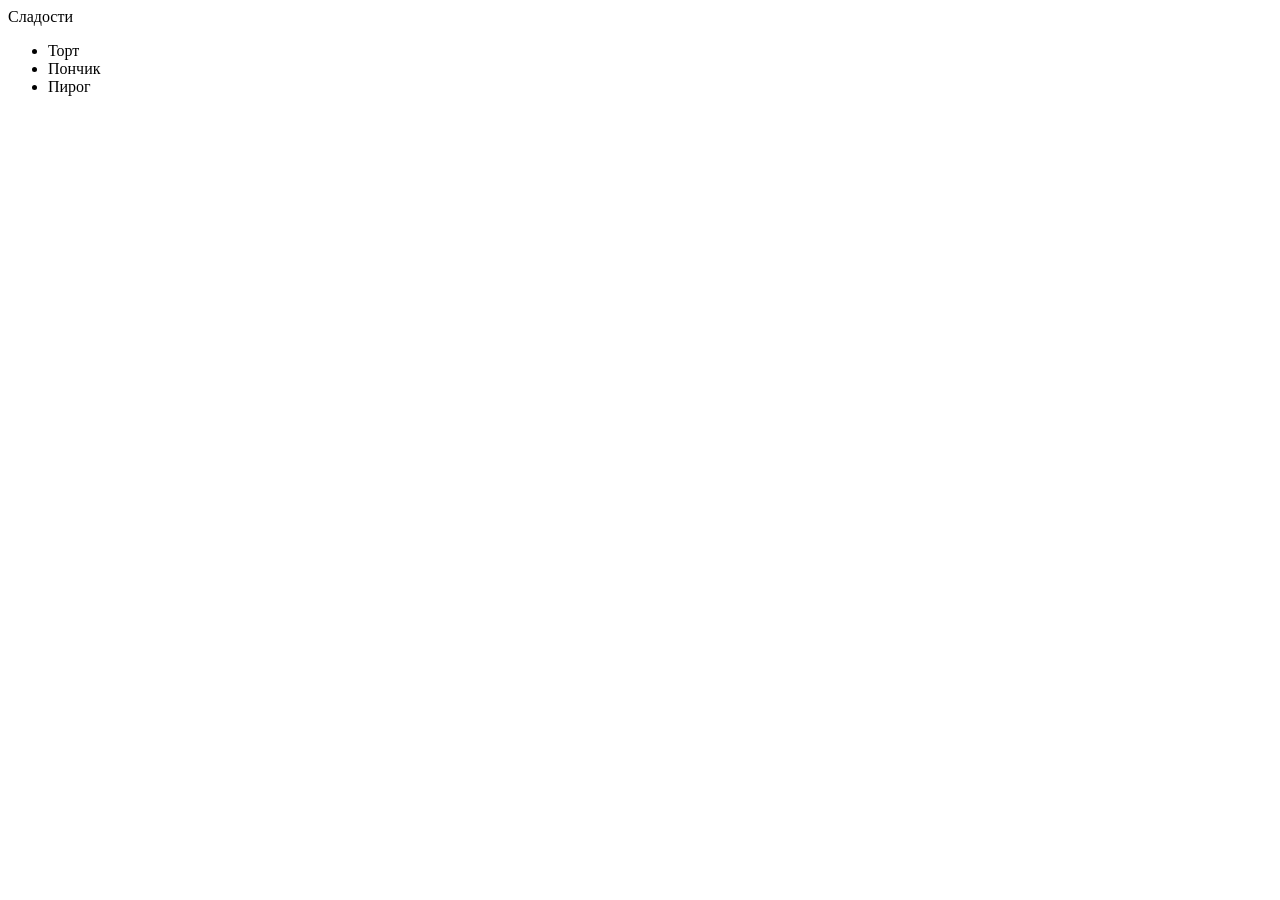
<file: js-components/index.html>
<!DOCTYPE html>
<html lang="en">
<head>
    <meta charset="UTF-8">
    <meta name="viewport" content="width=device-width, initial-scale=1.0">
    <meta http-equiv="X-UA-Compatible" content="ie=edge">
    <title>Document</title>
</head>
<body>
    <div class="menu" id="sweets-menu">
        <span class="title">Сладости</span>
        <ul>
          <li>Торт</li>
          <li>Пончик</li>
          <li>Пирог</li>
        </ul>
      </div>

      <script>
          function Menu(options) {
              var elem = options.elem

              elem.onmousedown = function() {
                  return false
              }

              elem.onclick = function(e) {
                  if (e.target.closest('.title')) {
                    elem.classList.toggle('open');
                  }
              }
          }

          var menu = new Menu({
              elem: document.getElementById('sweets-menu')
          })
      </script>
</body>
</html>
</file>
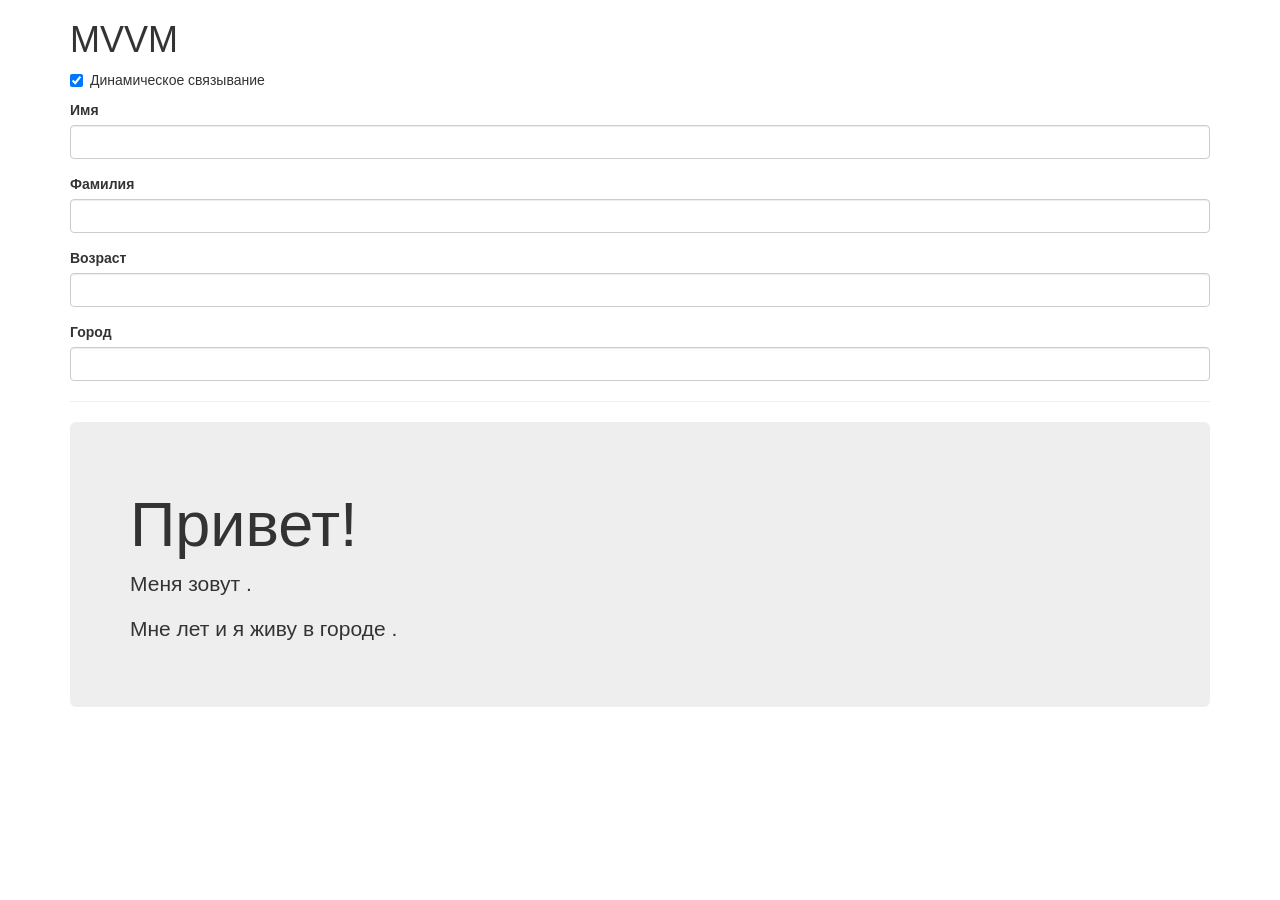
<file: js-mvvm/index.html>
<!DOCTYPE html>
<html lang="en">
<head>
    <meta charset="UTF-8">
    <title>Title</title>
    <link href="https://maxcdn.bootstrapcdn.com/bootstrap/3.3.6/css/bootstrap.min.css" rel="stylesheet">
</head>
<body>
<div class="container">
    <h1>MVVM</h1>
    <form>
        <div class="checkbox">
            <label>
                <input type="checkbox" checked id="bindingEnabled"> Динамическое связывание
            </label>
        </div>
        <div class="form-group">
            <label for="firstName">Имя</label>
            <input class="form-control" id="firstName" data-bind="firstName">
        </div>
        <div class="form-group">
            <label for="lastName">Фамилия</label>
            <input class="form-control" id="lastName" data-bind="lastName">
        </div>
        <div class="form-group">
            <label for="old">Возраст</label>
            <input class="form-control" id="old" data-bind="old">
        </div>
        <div class="form-group">
            <label for="town">Город</label>
            <input class="form-control" id="town" data-bind="town">
        </div>
    </form>
    <hr>
    <div class="jumbotron">
        <h1>Привет!</h1>

        <p>Меня зовут <span data-bind="firstName"></span> <span data-bind="lastName"></span>.</p>
        <p>Мне <span data-bind="old"></span> лет и я живу в городе <span data-bind="town"></span>.</p>
    </div>
</div>

<script src="script.js"></script>
</body>
</html>
</file>
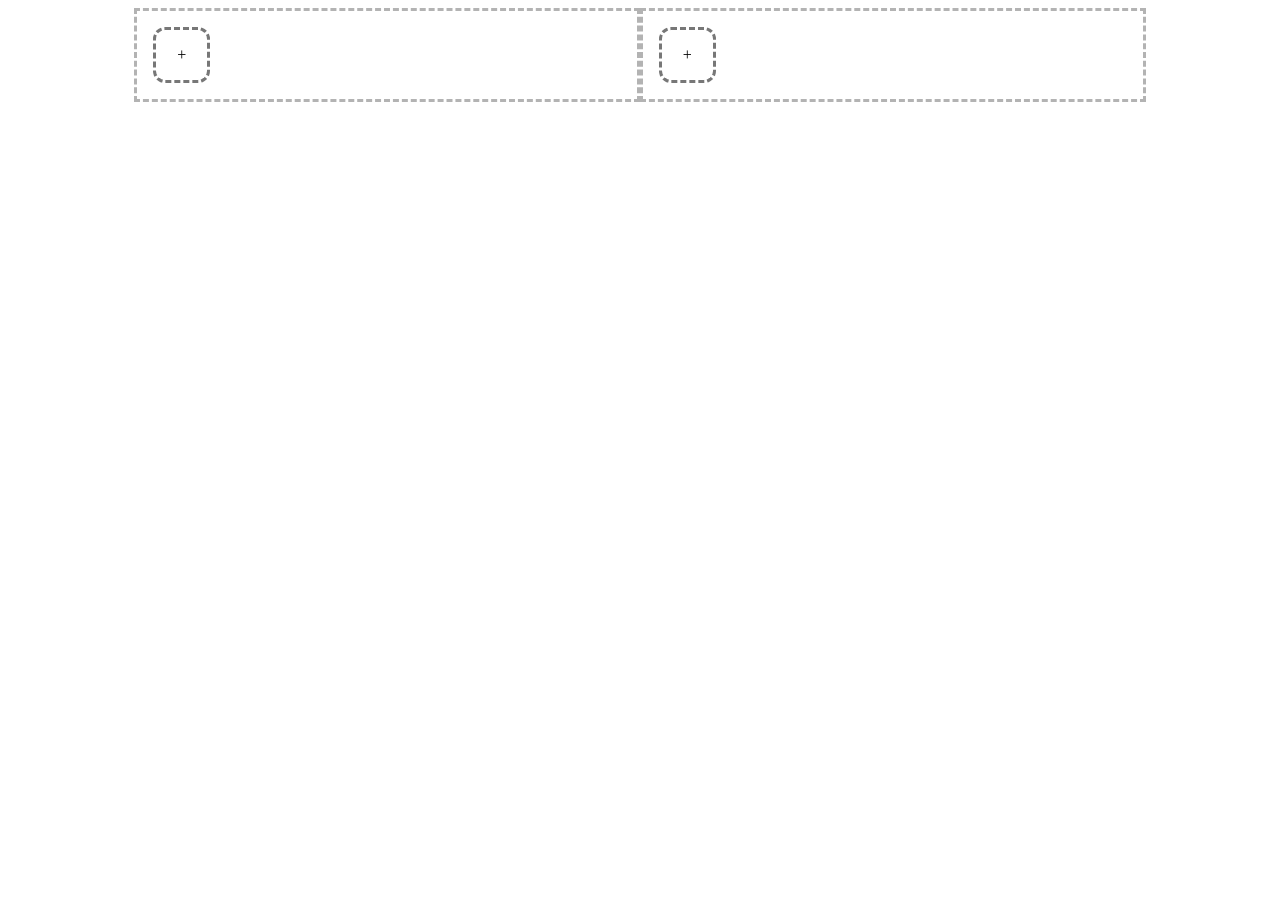
<file: dnd_html5.html/index_dnd-01.html>
<!DOCTYPE html>
<html lang="en">
<head>
    <meta charset="UTF-8">
    <meta name="viewport" content="width=device-width, initial-scale=1.0">
    <meta http-equiv="X-UA-Compatible" content="ie=edge">
    <title>Drag&Drop | HTML5</title>
    <style>
        .body {
            font-family: Arial, Helvetica, sans-serif;
            font-weight: 700;
            color: #565656;
        }

        .container {
            margin: 0 auto;
            width: 80%;
            display: flex;
            /* flex-wrap: wrap; */
        }

        .source, .target {
            display: flex;
            align-items: flex-start;
            align-content: flex-start;
            flex-wrap: wrap;
            border: 3px dashed #b3b3b3;
            flex: 8
        }

        .new-item, .item {
            margin: 16px;
            padding: 1em 1.3em;
            border-radius: 12px;
        }

        .new-item {
            cursor: pointer;
            border: 3px dashed #777777;
        }

        .item {
            cursor: move;
            border: 3px dashed #783db3;
        }

    </style>
</head>
<body>
    <div class="container">
        <div class="source">
            <div class="new-item">+</div>
        </div>

        <div class="target">
            <div class="new-item">+</div>
        </div>
    </div>

    <script>
        const source = document.querySelector('.source');
        const target = document.querySelector('.target');
        let counter = 0;
        
        makeDnD([source, target])

        document.addEventListener('click', e => {
            if (e.target.classList.contains('new-item')) {
                const newItem = createItem();
                const parent = e.target.parentNode;

                parent.insertBefore(newItem, parent.lastElementChild)
            }
        })

        function createItem() {
            const newDiv = document.createElement('div')

            newDiv.textContent = counter++;
            newDiv.classList.add('item');
            
            // Устанавливает возможность перетаскивать элемент
            newDiv.draggable = true;

            return newDiv;
        }

        function makeDnD (zones) {
            let currentDrag;

            zones.forEach(zone => {
                zone.addEventListener('dragstart', (e) => {
                    currentDrag  = {source: zone, node: e.target};
                    console.log('start')
                });

                zone.addEventListener('dragover', (e) => {
                    e.preventDefault();
                })

                zone.addEventListener('drop', (e) => {
                    if (currentDrag) {
                        e.preventDefault()

                        if (currentDrag.source !== zone) {
                            if (e.target.classList.contains('item')) {
                                zone.insertBefore(currentDrag.node, e.target.nextElementSibling)
                            } else {
                                zone.insertBefore(currentDrag.node, zone.lastElementChild)
                            }
                        }

                        currentDrag = null
                    }
                })
            });
        }

    </script>
</body>
</html>
</file>
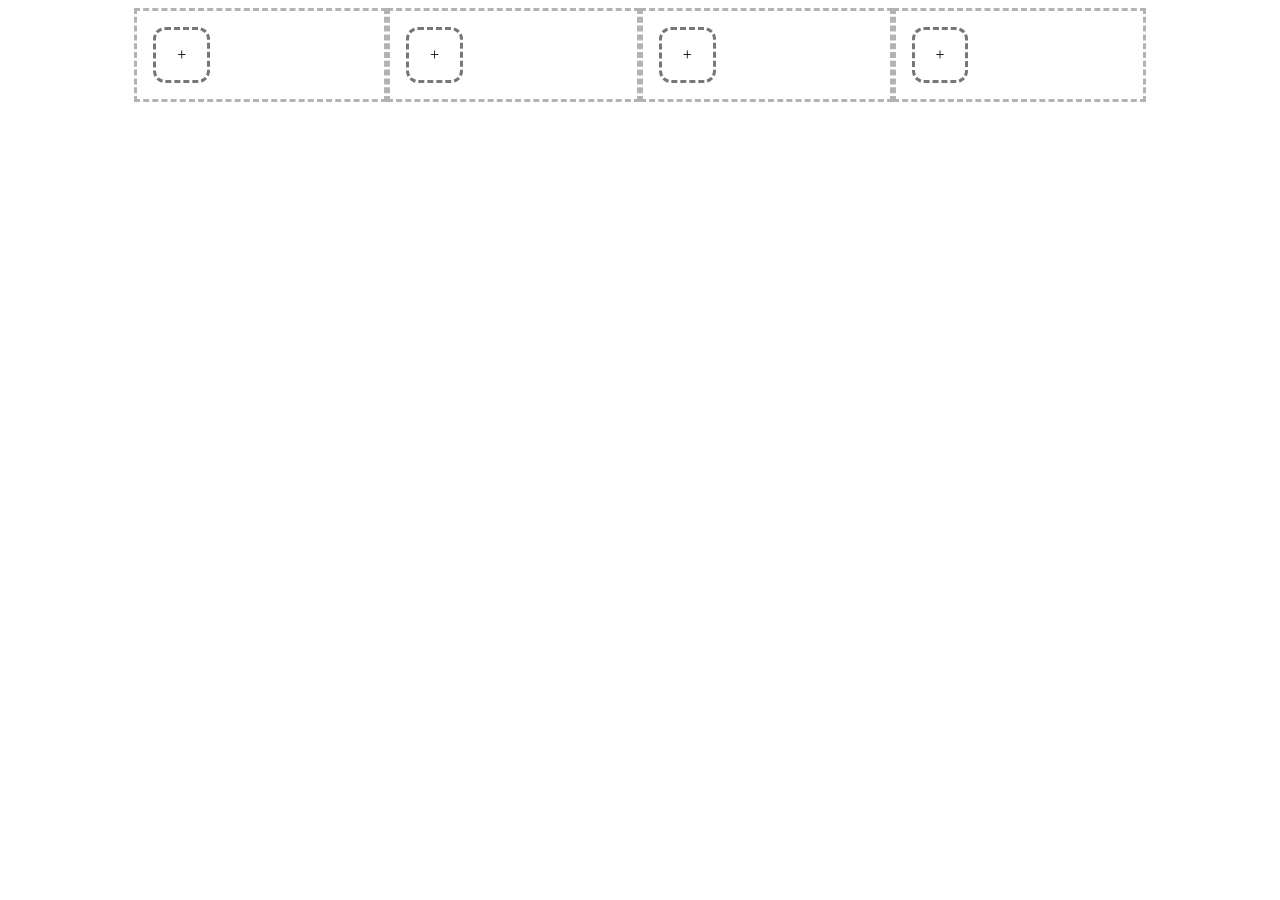
<file: dnd_html5.html/index_dnd-02.html>
<!DOCTYPE html>
<html lang="en">
<head>
    <meta charset="UTF-8">
    <meta name="viewport" content="width=device-width, initial-scale=1.0">
    <meta http-equiv="X-UA-Compatible" content="ie=edge">
    <title>Drag&Drop | HTML5</title>
    <style>
        .body {
            font-family: Arial, Helvetica, sans-serif;
            font-weight: 700;
            color: #565656;
        }

        .container {
            margin: 0 auto;
            width: 80%;
            display: flex;
            /* flex-wrap: wrap; */
        }

        .drop-zone {
            display: flex;
            align-items: flex-start;
            align-content: flex-start;
            flex-wrap: wrap;
            border: 3px dashed #b3b3b3;
            flex: 8
        }

        .new-item, .item {
            margin: 16px;
            padding: 1em 1.3em;
            border-radius: 12px;
        }

        .new-item {
            cursor: pointer;
            border: 3px dashed #777777;
        }

        .item {
            cursor: move;
            border: 3px dashed #783db3;
        }

    </style>
</head>
<body>
    <div class="container">
        <div class="drop-zone">
            <div class="new-item">+</div>
        </div>
        <div class="drop-zone">
            <div class="new-item">+</div>
        </div>
        <div class="drop-zone">
            <div class="new-item">+</div>
        </div>
        <div class="drop-zone">
            <div class="new-item">+</div>
        </div>
    </div>

    <script>
        let counter = 0;
        let currentDrag;

        document.addEventListener('click', e => {
            if (e.target.classList.contains('new-item')) {
                const newItem = createItem();
                const zone = getCurrentZone(e.target);

                zone.insertBefore(newItem, zone.lastElementChild)
            }
        })

        function createItem() {
            const newDiv = document.createElement('div')

            newDiv.textContent = counter++;
            newDiv.classList.add('item');
            
            // Устанавливает возможность перетаскивать элемент
            newDiv.draggable = true;

            return newDiv;
        }
        
        function getCurrentZone(from) {
            do {
                if (from.classList.contains('drop-zone')) {
                    return from
                }
            } while (from = from.parentElement)

            return null;
        }

        document.addEventListener('dragstart', (e) => {
            const zone = getCurrentZone(e.target);

            if (zone) {
                currentDrag  = {startZone: zone, node: e.target};
            }
        });

        document.addEventListener('dragover', (e) => {
            const zone = getCurrentZone(e.target);

            if (zone) {
                e.preventDefault();
            }
        })

        document.addEventListener('drop', (e) => {
            if (currentDrag) {
                const zone = getCurrentZone(e.target);
                
                e.preventDefault()

                if (zone && currentDrag.startZone !== zone) {
                    if (e.target.classList.contains('item')) {
                        zone.insertBefore(currentDrag.node, e.target.nextElementSibling)
                    } else {
                        zone.insertBefore(currentDrag.node, zone.lastElementChild)
                    }
                }

                currentDrag = null
            }
        })

    </script>
</body>
</html>
</file>
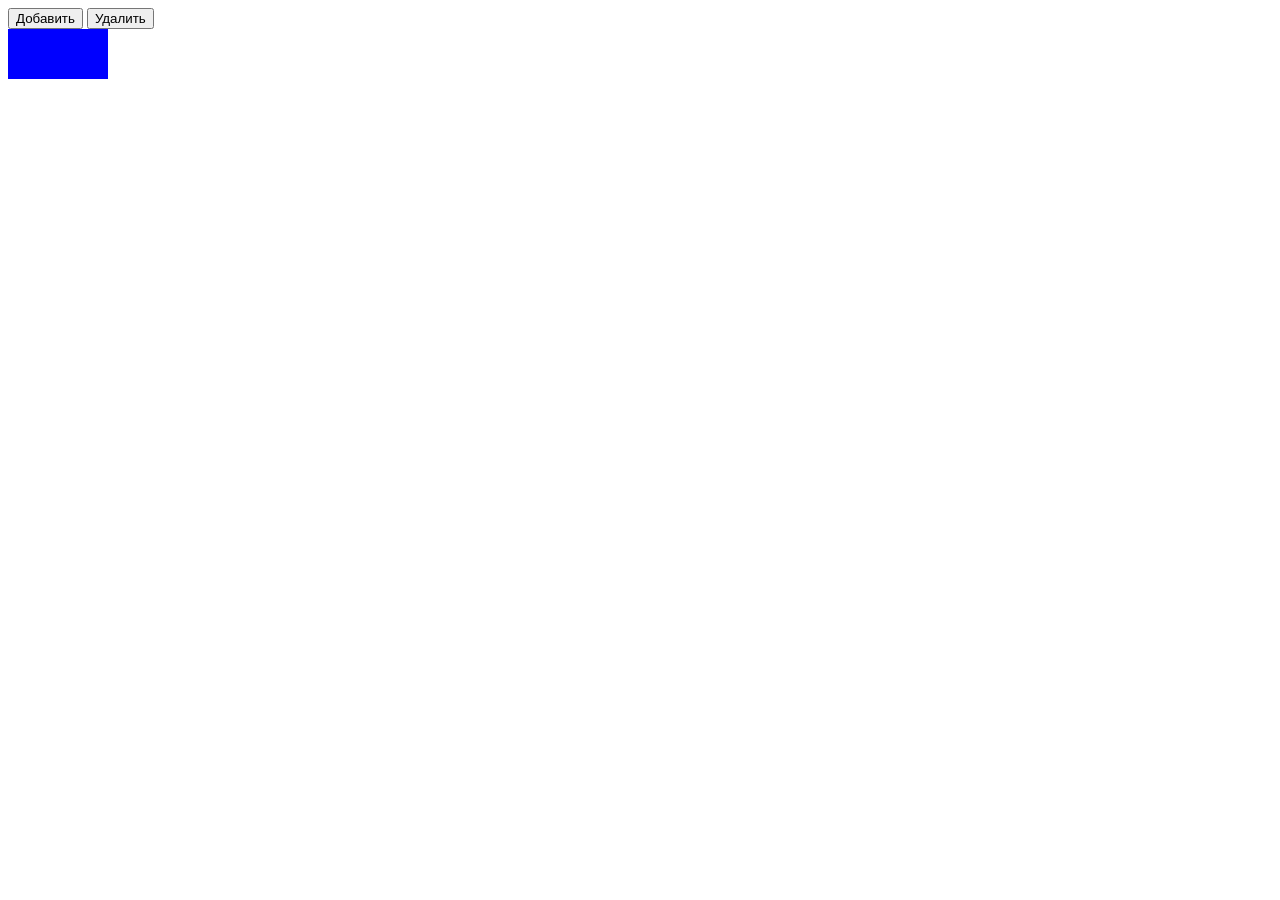
<file: js__task-01/index_01.html>
<!DOCTYPE html>
<html lang="en">
<head>
	<meta charset="UTF-8">
	<meta name="viewport" content="width=device-width, initial-scale=1.0">
	<meta http-equiv="X-UA-Compatible" content="ie=edge">
	<title>Тест</title>
</head>
<body>

    <!-- Задание 7 *:
   
    Необходимо собрать статистику по всем узлам внутри элемента переданного в параметре root и вернуть ее в виде объекта
    Статистика должна содержать:
    - количество текстовых узлов
    - количество элементов каждого класса
    - количество элементов каждого тега
    Для работы с классами рекомендуется использовать classList
    Постарайтесь не создавать глобальных переменных
   
    Пример:
      Для дерева <div class="some-class-1"><b>привет!</b> <b class="some-class-1 some-class-2">loftschool</b></div>
      должен быть возвращен такой объект:
      {
        tags: { DIV: 1, B: 2},
        classes: { "some-class-1": 2, "some-class-2": 1 },
        texts: 3
      }
       
   } -->

   <!-- <div class="some-class-1">
       <b>
           привет!
       </b>
       <b class="some-class-1 some-class-2"><span>loftschool</span></b>
    </div>

    <script>
        function collectDOMStat(root) {
            let obj = {
                tags: {},
                classes: {},
                texts: 0
            }
            
            function searchInfo(root) {
            // const searchInfo = (root) => {
                for (let i = 0; i < root.childNodes.length; i++) {
                    if (root.childNodes[i].nodeType === 3) {
                        obj.texts++
                    } else if (root.childNodes[i].nodeType === 1){
                        searchInfo(root.childNodes[i]);
                         
                        if (Object.keys(root.childNodes[i].classList).length !== 0) {
                            for (let key in Object.keys(root.childNodes[i].classList)) {
                                (obj.classes[root.childNodes[i].classList[key]] === undefined) ? obj.classes[root.childNodes[i].classList[key]] = 1 : obj.classes[root.childNodes[i].classList[key]]++
                            }
                        }
                        (obj.tags[root.childNodes[i].nodeName] === undefined) ? obj.tags[root.childNodes[i].nodeName] = 1 : obj.tags[root.childNodes[i].nodeName]++;
                    }
                }

                return obj
            }

            return searchInfo(root);
        } 

        console.log(collectDOMStat(document.body));
        </script> -->

        
        <!-- /*
        Задание 8 *:

        8.1: Функция должна отслеживать добавление и удаление элементов внутри элемента переданного в параметре where
        Как только в where добавляются или удаляются элементы,
        необходимо сообщать об этом при помощи вызова функции переданной в параметре fn

        8.2: При вызове fn необходимо передавать ей в качестве аргумента объект с двумя свойствами:
        - type: типа события (insert или remove)
        - nodes: массив из удаленных или добавленных элементов (в зависимости от события)

        8.3: Отслеживание должно работать вне зависимости от глубины создаваемых/удаляемых элементов

        Рекомендуется использовать MutationObserver

        Пример:
        Если в where или в одного из его детей добавляется элемент div
        то fn должна быть вызвана с аргументом:
        {
            type: 'insert',
            nodes: [div]
        }

        ------

        Если из where или из одного из его детей удаляется элемент div
        то fn должна быть вызвана с аргументом:
        {
            type: 'remove',
            nodes: [div]
        }
        -->

        <style>
            #myDiv {
                position: absolute;
                width: 100px;
                height: 50px;
                background-color: blue;
            }
        </style>

        <button id="btnCreate"> Добавить </button>
        <button id="btnDelete"> Удалить </button>
        <div id="myDiv"></div>
    
    <script>

        var btnCreate = document.getElementById('btnCreate')
        var btnDelete = document.getElementById('btnDelete')

        btnCreate.addEventListener('click', () => {
            let newNode = document.createElement('input')
            document.body.insertBefore(newNode, btnCreate)
        })
      
        btnDelete.addEventListener('click', () => {
            document.body.removeChild(document.body.firstElementChild);
            
        })


        function observeChildNodes(where, fn) {
            let obj = {
                type: '',
                nodes: []
            }
            
            var observer = new MutationObserver (function(mutations) {
                mutations.forEach(function(mutation) {
                    if (mutation.type === 'childList') {
                        // console.log(mutation)
                        if (mutation.addedNodes.length !== 0){
                            obj.type = 'insert'
                            obj.nodes = Array.from(mutation.addedNodes)
                            // fn(obj)
                            // console.log(obj.nodes)
                        } else  {
                            obj.type = 'remove'
                            obj.nodes = Array.from(mutation.removedNodes)
                            // fn(obj)
                            // console.log(obj.nodes)
                        }
                    }
                })
            })
            observer.observe(where, {
                attributes: true, 
                childList: true, 
                characterData: true 
            });
            
        }
        
        observeChildNodes(document.body)
        

        function addListeners(target) {

            let dragging = false,
                posX,
                posY

            target.addEventListener('mousedown', (e) => {
                dragging = true
                
                posY = e.offsetY
                posX = e.offsetX               
            })
            
            document.addEventListener('mousemove', (e) => {
                if (dragging) {
                    target.style.top = e.clientY -  posY + 'px'
                    target.style.left = e.clientX - posX + 'px'
                }
            })

            target.addEventListener('mouseup', (e) => {
                dragging = false
                console.log('end')
            })
        }

        var myDiv = document.getElementById('myDiv')
      
        addListeners(myDiv)
    
    </script>
  
</body>
</html>
</file>
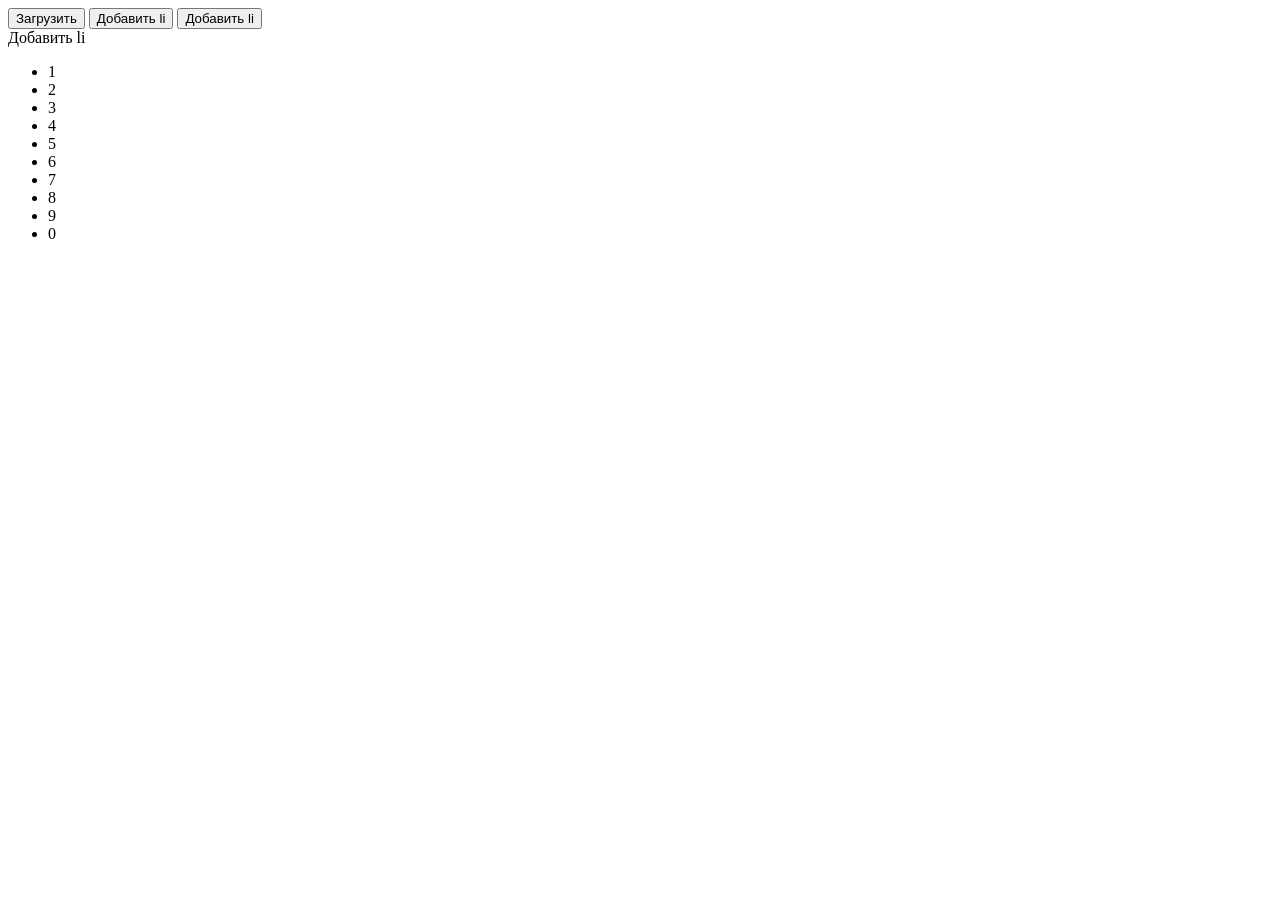
<file: js__task-01/promise.html>
<!DOCTYPE html>
<html lang="en">
<head>
    <meta charset="UTF-8">
    <meta name="viewport" content="width=device-width, initial-scale=1.0">
    <meta http-equiv="X-UA-Compatible" content="ie=edge">
    <title>Promise</title>
</head>
<body>

    <button id="loadFile">Загрузить</button>
    <button id="addLi">Добавить li</button>
    <button id="button">Добавить li</button>
    <div id="div">Добавить li</div>

    <ul id="list"></ul>

    <div id="result"></div>
    <script>

        //document.Fragment
        
        const fragment = document.createDocumentFragment()
        const list = document.querySelector('#list')
        const a = [1, 2, 3, 4, 5, 6, 7, 8, 9, 0]

        for (const item of a) {
            const li = document.createElement('li')
            li.textContent = item
            fragment.appendChild(li);
        }

        list.appendChild(fragment);
        ///////////////////

        //Делегирование

        document.body.addEventListener('click', (event) => {
            if (event.target.tagName === 'LI') {
                list.removeChild(event.target)
            }
        })

        const buttonAddLi = document.querySelector('#addLi')
        let i = 0;
        
        buttonAddLi.addEventListener('click', () => {
            const newli = document.createElement('li')
            newli.textContent = i++;
            list.appendChild(newli)
        })

        const button = document.querySelector('#button')
        const div = document.querySelector('#div')

        button.addEventListener('click', () => {
            const event = new CustomEvent('my-event')
            div.dispatchEvent(event)
        })
        
        div.addEventListener('my-event', () => {
            console.log('Выполнение my event')
        })
         




        // function delay(ms) {
        //     return new Promise(resolve => {
        //         setTimeout(() => resolve(),ms)
        //         console.log('Выполнение delay')
        //     })
        // }

        // console.log('Стартуем')

        // delay(1000)
        //     .then(() => delay(2000))
        //     .then(() => delay(2000))
        
        // console.log('Закончили')

        // async function fn() {
        //     console.log('до')
        //     await delay(1000)
        //     await delay(1000)
        //     await delay(1000)
        //     console.log('после')
        // }

        // fn()
            
    </script>
</body>
</html>
</file>
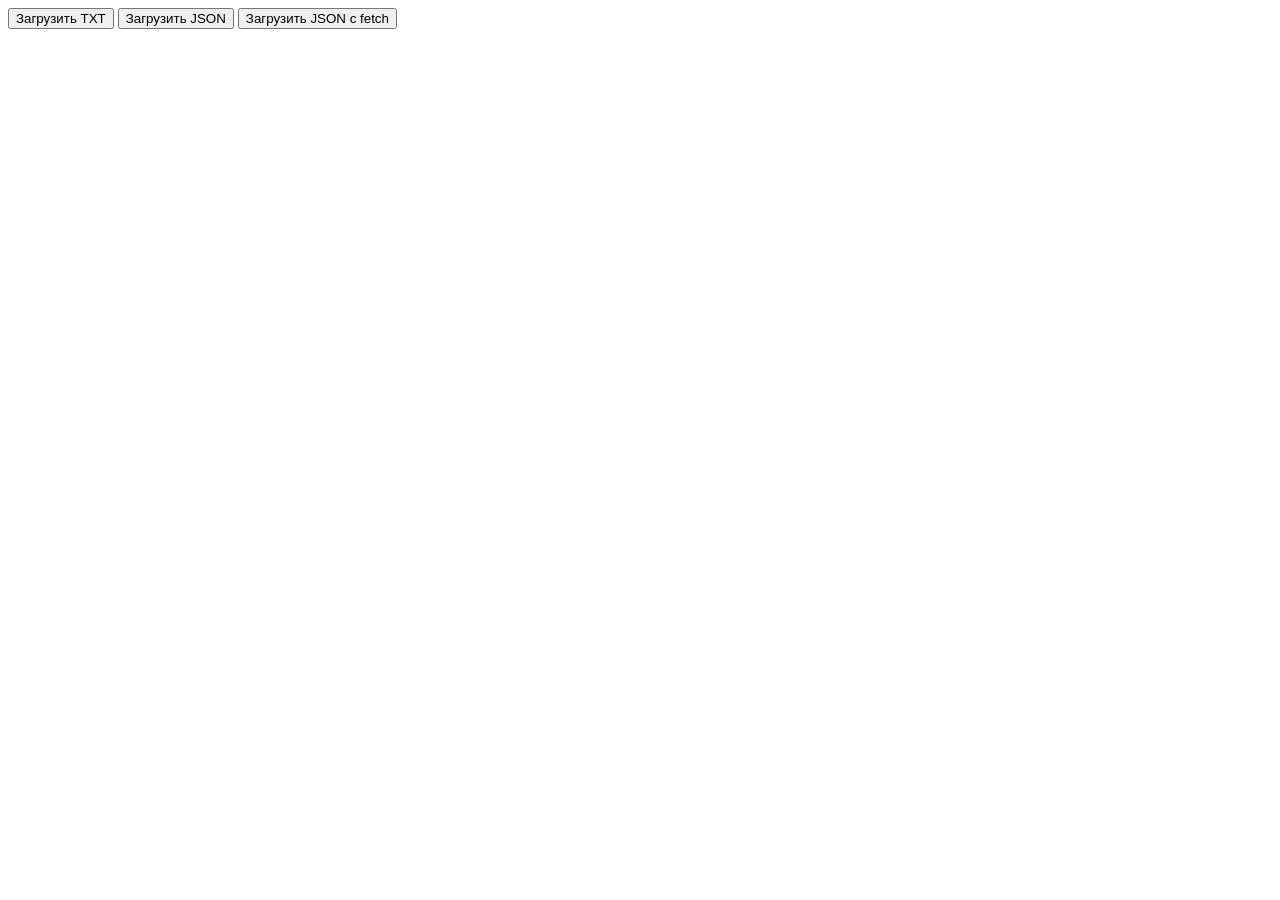
<file: js__task-01/jsdev-072018/ajax.html>
<!DOCTYPE html>
<html lang="en">
<head>
    <meta charset="UTF-8">
    <meta name="viewport" content="width=device-width, initial-scale=1.0">
    <meta http-equiv="X-UA-Compatible" content="ie=edge">
    <title>Работа с сетью</title>
</head>
<body>
    
    <button id="loadButtonTxt">Загрузить TXT</button>
    <button id="loadButtonJSON">Загрузить JSON</button>
    <button id="loadButtonJSONFetch">Загрузить JSON c fetch</button>

    <div id="result"></div>

    <script>

        //асинхронный запрос
        const loadButtonTxt = document.querySelector('#loadButtonTxt')
        const result = document.querySelector('#result')

        loadButtonTxt.addEventListener('click', () => {
            const xhr = new XMLHttpRequest();

            xhr.open('GET', 'text.txt')
            xhr.send()
            xhr.addEventListener('load', () => {
                if (xhr.status === 404) {
                    // console.log('Файл не найден')
                    result.innerText = 'Файл не найден'
                } else {
                    result.innerHTML = xhr.responseText
                }
            })
        })

        //json
        const loadButtonJSON = document.querySelector('#loadButtonJSON')

        loadButtonJSON.addEventListener('click', () => {
            const xhrJSON = new XMLHttpRequest();

            xhrJSON.open('GET', 'frends.json')
            xhrJSON.responseType = 'json'
            xhrJSON.send()
            xhrJSON.addEventListener('load', () => {
                if (xhrJSON.status === 404) {
                    result.innerText = 'Файл не найден'
                } else {
                    // const frends = JSON.parse(xhrJSON.responseText)
                    const frends = xhrJSON.response
                    
                    result.innerHTML = ''
                    for (const frend of frends) {
                        result.appendChild(createFrendDom(frend))
                    }
                }
            })

            function createFrendDom (obj) {
                const div = document.createElement('div')
                div.classList.add('frend');
                div.innerText = `${obj.firstName} ${obj.lastName}`
                
                return div
            }
        })

        //fetch
        const loadButtonJSONFetch = document.querySelector('#loadButtonJSONFetch')

        loadButtonJSONFetch.addEventListener('click', ()=> {
            
            //эмитация встроенной в браузер функции fetch
            // customFetch('frends.json')
            //     .then(value => {
            //         for (const item of value) {
            //             result.appendChild(createFrendNode(item))
            //         }
            //     })
            //     .catch(() => console.error('Что-то пошло не так'))

            fetch('frends.json')
                .then(response => {
                    //метод json() возврщает промис с данными полученного json-файла
                    if (response.status >= 400) {
                        return Promise.reject()
                    }
                    return response.json()
                })
                .then(valueList => {
                    result.innerHTML = ''
                    for (const item of valueList) {
                        result.appendChild(createFrendNode(item))
                    }
                })
                .catch(() => console.error('Что-то пошло не так'))

            
        })

        
        function customFetch(url) {
            return new Promise((resolve, reject) => {
                const xhrJSONfetch = new XMLHttpRequest();

                xhrJSONfetch.open('GET', url)
                xhrJSONfetch.responseType = 'json'
                xhrJSONfetch.send()
                xhrJSONfetch.addEventListener('load', () => {
                    if (xhrJSONfetch.status === 404) {
                        reject()
                    } else {
                        resolve(xhrJSONfetch.response)
                    }
                })
            })
        }

        function createFrendNode (obj) {
            const div = document.createElement('div')
            div.classList.add('frend');
            div.innerText = `${obj.firstName} ${obj.lastName}`
            
            return div
        }

        function loadAndSortTowns() {
            return new Promise (resolve => {
                const myXhr = new XMLHttpRequest()

                myXhr.open('GET', 'https://raw.githubusercontent.com/smelukov/citiesTest/master/cities.json')
                myXhr.responseType = 'json'
                myXhr.send()
                myXhr.addEventListener('load', () => {
                    if (myXhr.status < 400) {
                        console.log(myXhr.response)
                        resolve(myXhr.response.sort((a,b) => {
                            if (a.name > b.name) {
                                return 1
                            }
                            if (a.name < b.name) {
                                return -1
                            }
                            
                            return 0
                        }))
                    } else {
                        console.log('что-то не так')
                    }
                })
            })
        }

        loadAndSortTowns()
            .then(towns => console.log(towns)) // должна вывести в консоль отсортированный массив городов

    </script>
</body>
</html>
</file>
